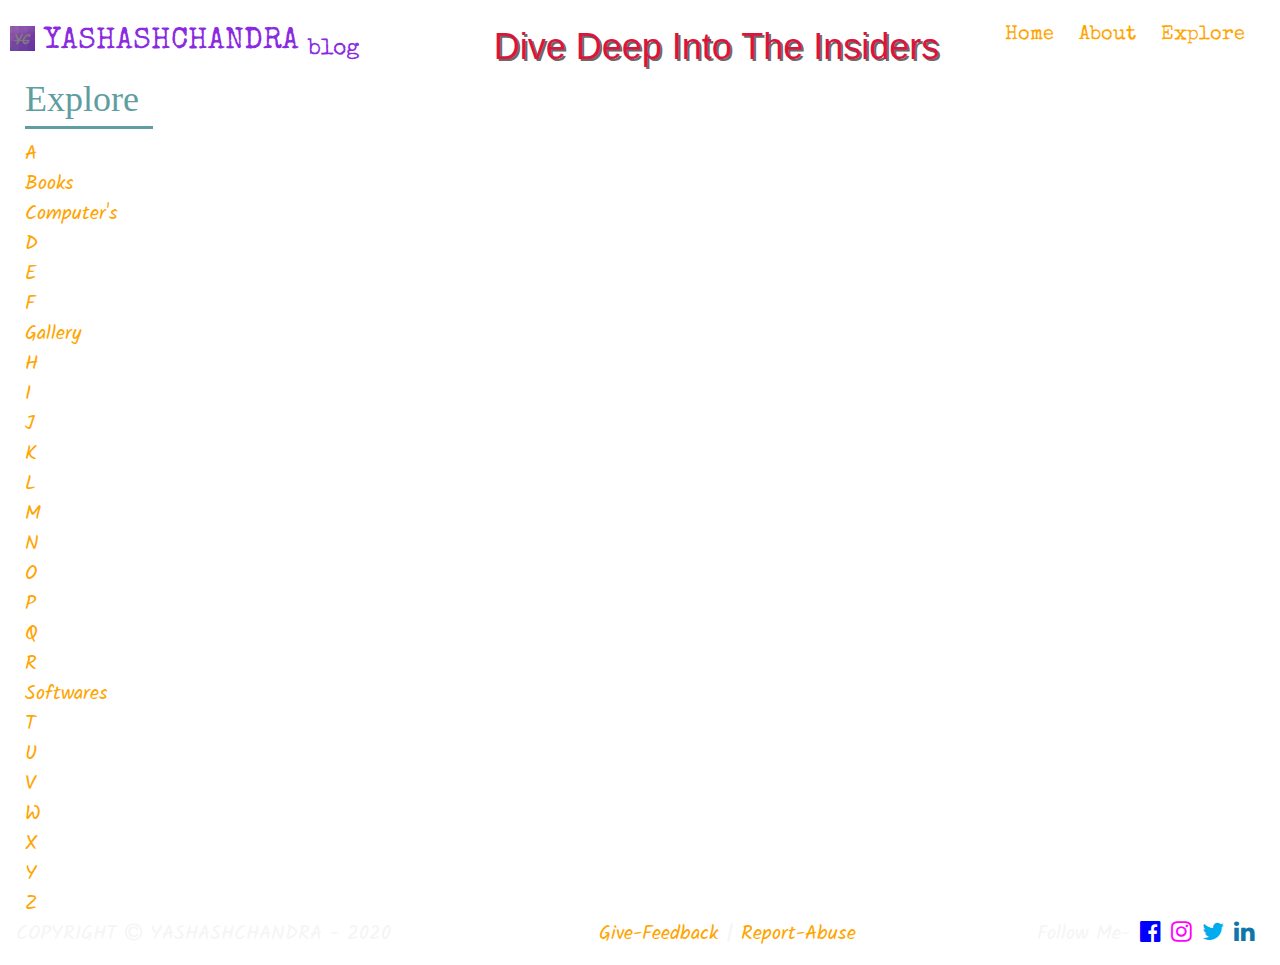
<file: assets/explore.html>
<!DOCTYPE html>
<html lang="en">

<head>
    <meta charset="UTF-8">
    <meta name="viewport" content="width=device-width, initial-scale=1">
    <!--<meta http-equiv="refresh" content="70">-->
    <link rel="stylesheet" href="https://www.w3schools.com/w3css/4/w3.css">
    <link rel="stylesheet" href="https://cdnjs.cloudflare.com/ajax/libs/font-awesome/4.7.0/css/font-awesome.min.css">
    <!--<link rel="stylesheet" href="https://fonts.googleapis.com/icon?family=Material+Icons">-->
    <link rel="stylesheet" href="https://fonts.googleapis.com/css2?family=Special+Elite&display=swap">
    <link rel="stylesheet" href="https://fonts.googleapis.com/css2?family=Kalam&display=swap">
    <link rel="stylesheet" href="./css/index.css">
    <link rel="icon" href='./css/media/icon1.png' type='image/x-icon' style="width: 25px; height: 25px; margin-bottom: 12px;">
    <title>Explore -Dive deep to see what's inside</title>
</head>
<style>
    #c1{
        border: 3px solid cadetblue;
        border-radius: 10%;
        width: 400px;
        height: 300px;
        margin-left: 85px;
        box-shadow: 4px 4px cadetblue;
    }
    #h{
        text-shadow: 2px 2px dimgrey;
    }
    .explore{
        float: left;
        width: 10%;
        margin-top: 52px;
        margin-left: 25px;
        list-style-type: none;
    }
    #ex{
        width: 100%;
        border-bottom: 3px solid cadetblue;
    }
    a{
        text-decoration: none;
    }
</style>
<body style="padding-top:10px;">
<!--Header-->
 <div class="header">
    <h2 style="color: blueviolet; font-family: 'Special Elite', cursive;"><img src="./css/media/icon1.png" style="width: 25px; height: 25px; margin-bottom: 12px;"> YASHASHCHANDRA <sub>blog</sub>
        <a href="./explore.html" style="float: right; margin-right: 25px;">Explore</a>
        <a href="./about.html" style="float: right; margin-right: 25px;">About</a>
        <a href="../index.html" style="float: right; margin-right: 25px;">Home</a></h2>
</div>
<!--Content goes here-->
        <div class="explore">
            <h1 style="color: cadetblue; font-family: Raleway;" id="ex">Explore</h1>
            <a href="">A</a><br>
            <a href="https://drive.google.com/open?id=1DWDmziu_xINS__jFcBISOMb5IXAT5FEZ">Books</a><br>
            <a href="./insiders.html">Computer's</a><br>
            <a href="">D</a><br>
            <a href="">E</a><br>
            <a href="">F</a><br>
            <a href="https://drive.google.com/open?id=19cQXthsDS23V1erEe74NjOCQnsdIPJgo">Gallery</a><br>
            <a href="">H</a><br>
            <a href="">I</a><br>
            <a href="">J</a><br>
            <a href="">K</a><br>
            <a href="">L</a><br>
            <a href="">M</a><br>
            <a href="">N</a><br>
            <a href="">O</a><br>
            <a href="">P</a><br>
            <a href="">Q</a><br>
            <a href="">R</a><br>
            <a href="https://drive.google.com/open?id=1zoA7zdZ1Q0NptkZPJ5X8w0BFSPPCVQpn">Softwares</a><br>
            <a href="">T</a><br>
            <a href="">U</a><br>
            <a href="">V</a><br>
            <a href="">W</a><br>
            <a href="">X</a><br>
            <a href="">Y</a><br>
            <a href="">Z</a><br>
        </div>
        <div class="row">
            <div class="column" style="margin-left: 97px;">
                <h1 id="h" style="color: crimson;" align="center">Dive Deep Into The Insiders</h1>
            </div>
        </div>
<!--Footer-->
<ul class="w3-container" style="width: auto; padding-right: 25px;">
    <li style="color: whitesmoke;"> COPYRIGHT <i class="fa fa-copyright" style="color: whitesmoke; font-size: 20px;"></i> YASHASHCHANDRA - 2020
        <a href="https://forms.gle/ZwGoYykWAqXMsTrF8" rel="noopener noreferrer" target="_blank" style="margin-left: 200px;">Give-Feedback&nbsp</a>|&nbsp<a href="https://forms.gle/FvLTsuywKRAoSsmr7" rel="noopener noreferrer" target="_blank">Report-Abuse</a>
        <a href="http://www.linkedin.com/in/yashashchandrakollu-aa56bb172" rel="noopener noreferrer" target="_blank" style="margin-left: 10px; float:right"><i class="fa fa-linkedin w3-xlarge w3-hover-opacity" style="color: #0e76a8;"></i></a>
        <a href="http://www.twitter.com/YASHASHCHANDRA7" rel="noopener noreferrer" target="_blank" style="margin-left: 10px; float:right"><i class="fa fa-twitter w3-xlarge w3-hover-opacity" style="color: #00acee;"></i></a>
        <a href="http://www.instagram.com/der_tagtraumer_" rel="noopener noreferrer" target="_blank" style="margin-left: 10px; float:right"><i class="fa fa-instagram w3-xlarge w3-hover-opacity" style="color: magenta;"></i></a>
        <a href="http://www.facebook.com/yashash.kollu.7" rel="noopener noreferrer" target="_blank"style="margin-left: 10px; float:right"><i class="fa fa-facebook-official w3-xlarge w3-hover-opacity" style="color: blue;"></i></a>
        <a style="float: right; color: whitesmoke;">Follow Me- </a>
    </li>
</ul>
</body>
</html>
</file>
<file: assets/css/index.css>
*{
    box-sizing: border-box;
}
h1,h2,h3,h4,h5,h6,p{
    color:white;
}
body {
    font-family: 'Kalam', cursive;
    padding-top: 10px;
    font-display: swap;
}
.hact {
    color: green;
    font-weight: bolder;
}
.main {
    padding: 10px;
    font-size: 25px;
    text-align: center;
}
.navr{
    float: right; 
    margin-right: 25px; 
    font-size: 25px; 
    text-decoration: none;
}
#more {
    text-align: center;
    font-size: 25px;
    vertical-align: middle;
    color: cadetblue;
    border: none;
}

.card {
    position: relative;
    border-radius: 7px;
    padding: 3px;
    background: rgba(0, 0, 0, 0.5);
}
.card::after {
    content: "";
    display: block;
    clear: both;
    max-height: 450px;
}
.card:hover {
    background-color: rgb(16, 16, 16);
    box-shadow: 3px dimgray;
}

.imag {
    width: 34px; 
    height: 34px;
    border: 3px solid darkslategray;
    border-radius: 50%;
    padding: 5px;
}
.header {
    position: absolute;
    left: 0;
    top: 0;
    right: 0;
    width: 100%;
    margin-top: 0;
    padding: 10px;
    color: blueviolet;
    font-family: 'Special Elite', cursive;
}
.footer {
    position: fixed;
    background-color: rgb(22, 22, 22);
    left: 0;
    right: 0;
    bottom: 0;
    width: 100%;
    padding-left: 10px;
    padding-right: 10px;
}
a,p {
    text-decoration: none;
    color: orange;
    font-size: 20px;
}
a:hover {
    color: red;
    text-decoration: none;
}
ul {
    list-style-type: none;
}
li {
    font-size: 20px;
}

.clearfix {
    overflow: auto;
}
.tqhead {
    border: 1px solid darkgray;
    border-radius: 25px;
    color: gray;
    font-size: 25px;
}
.chead {
    border-bottom: 2px solid lightgray;
    border-radius: 25px;
    padding-left: 40%;
}
.tqhead a {
    color: tomato;
}
#f1 {
    float: right; 
    margin-left: 150px;
}
.f2 {
    margin-left: 20px;
}
.pagination {
    font-family: Arial, Helvetica, sans-serif;
    display: inline-block;
    margin-left: 45%;
    margin-bottom: 25px;
}
.pagination a {
    color: black;
    background-color: white;
    padding: 8px 16px;
    text-decoration: none;
    border-radius: 7px;
}
.pagination a.active {
    background-color: #4CAF50;
    color: black;
}
.pagination a:hover:not(.active) {
    background-color: darkgray;
    color: black;
}
@media screen and (max-width: 800px) {
    .card, iframe, .card::after, .header, body {
        width: 100%;
        padding: 0;
        margin: 0;
    }
    .footer {
        width: 100%;
        bottom: 0;
        left: 0;
        right: 0;
        padding: 0;
        margin: 0;
    }
    .f2 {
        margin-left: 7px;
    }
}
</file>
